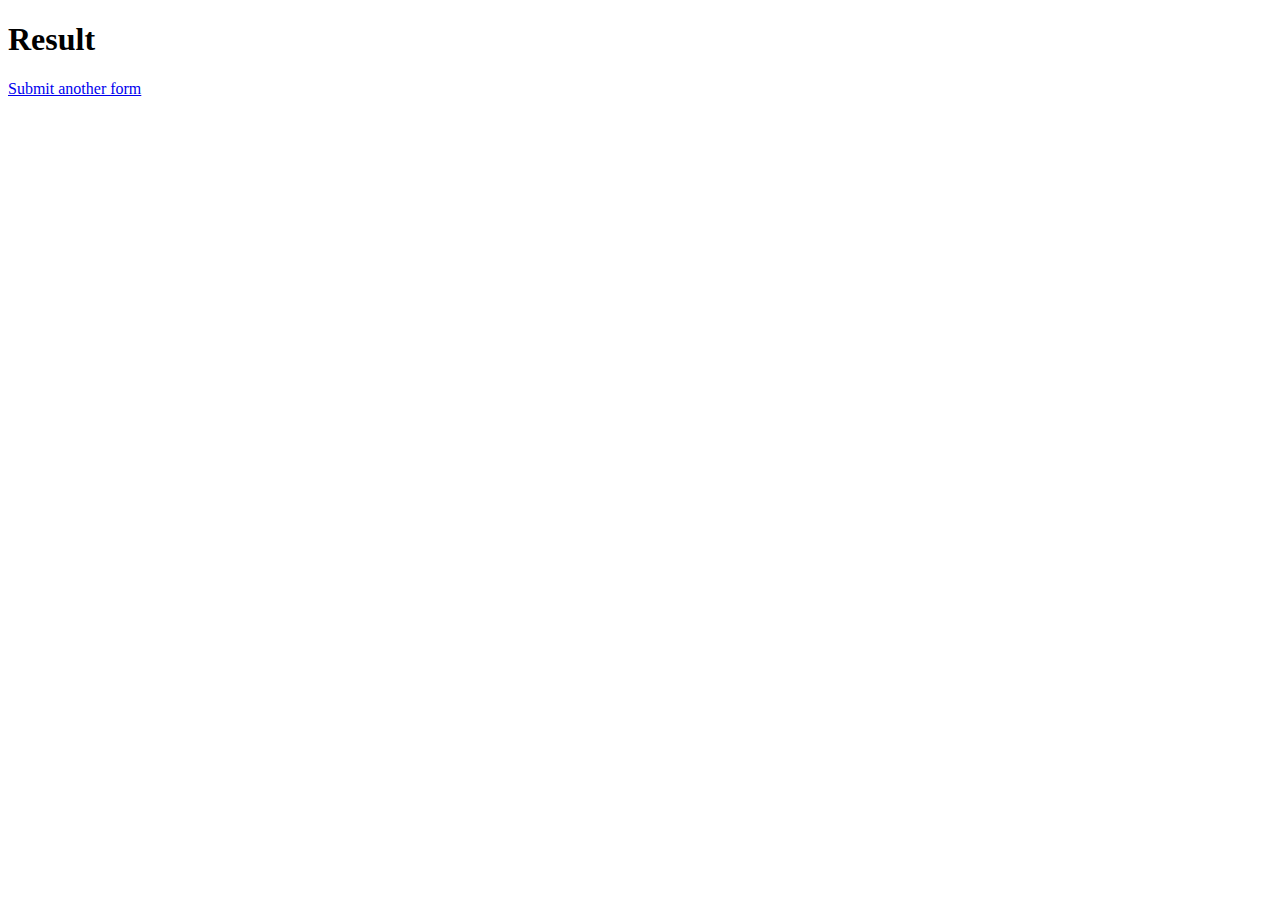
<file: src/main/resources/templates/result.html>
<!DOCTYPE HTML>
<html xmlns:th="http://www.thymeleaf.org">
<head>
    <title>Handling forms - test</title>
    <meta http-equiv="Content-Type" content="text/html; charset=UTF-8" />
</head>
    <body>
        <h1>Result</h1>
        <p th:text="'Name: ' + ${student.name}" />
        <p th:text="'Surname: ' + ${student.surname}" />
        <a href="/test">Submit another form</a>
    </body>
</html>
</file>
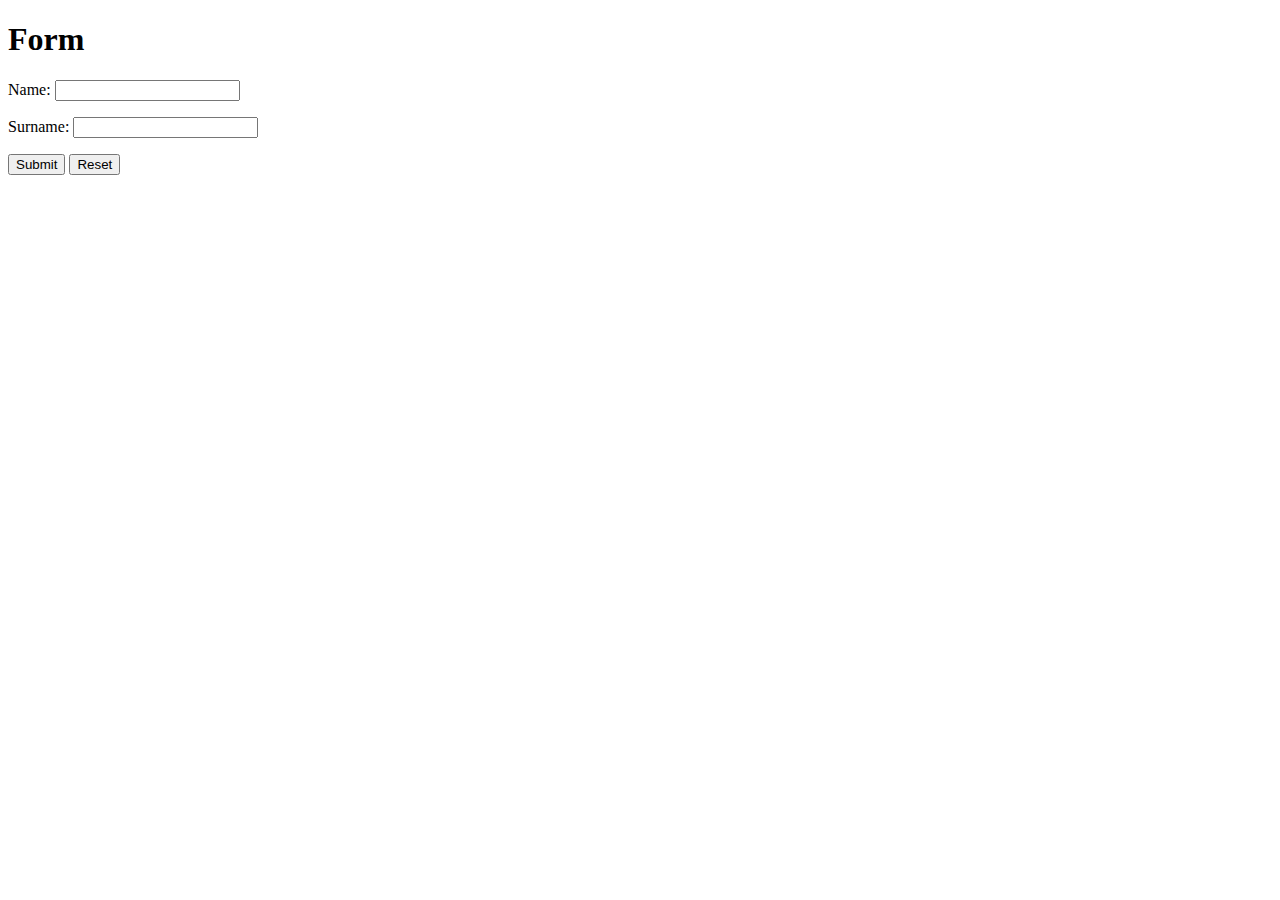
<file: src/main/resources/templates/welcome.html>
<!DOCTYPE HTML>
<html xmlns:th="http://www.thymeleaf.org">
    <head>
        <title>Handling forms - test</title>
        <meta http-equiv="Content-Type" content="text/html; charset=UTF-8" />
    </head>
    <body>
        <h1>Form</h1>
        <form action="#" th:action="@{/test}" th:object="${student}" method="post">
            <p>Name: <input type="text" th:field="*{name}" /></p>
            <p>Surname: <input type="text" th:field="*{surname}" /></p>
            <p><input type="submit" value="Submit" /> <input type="reset" value="Reset" /></p>
        </form>
    </body>
</html>
</file>
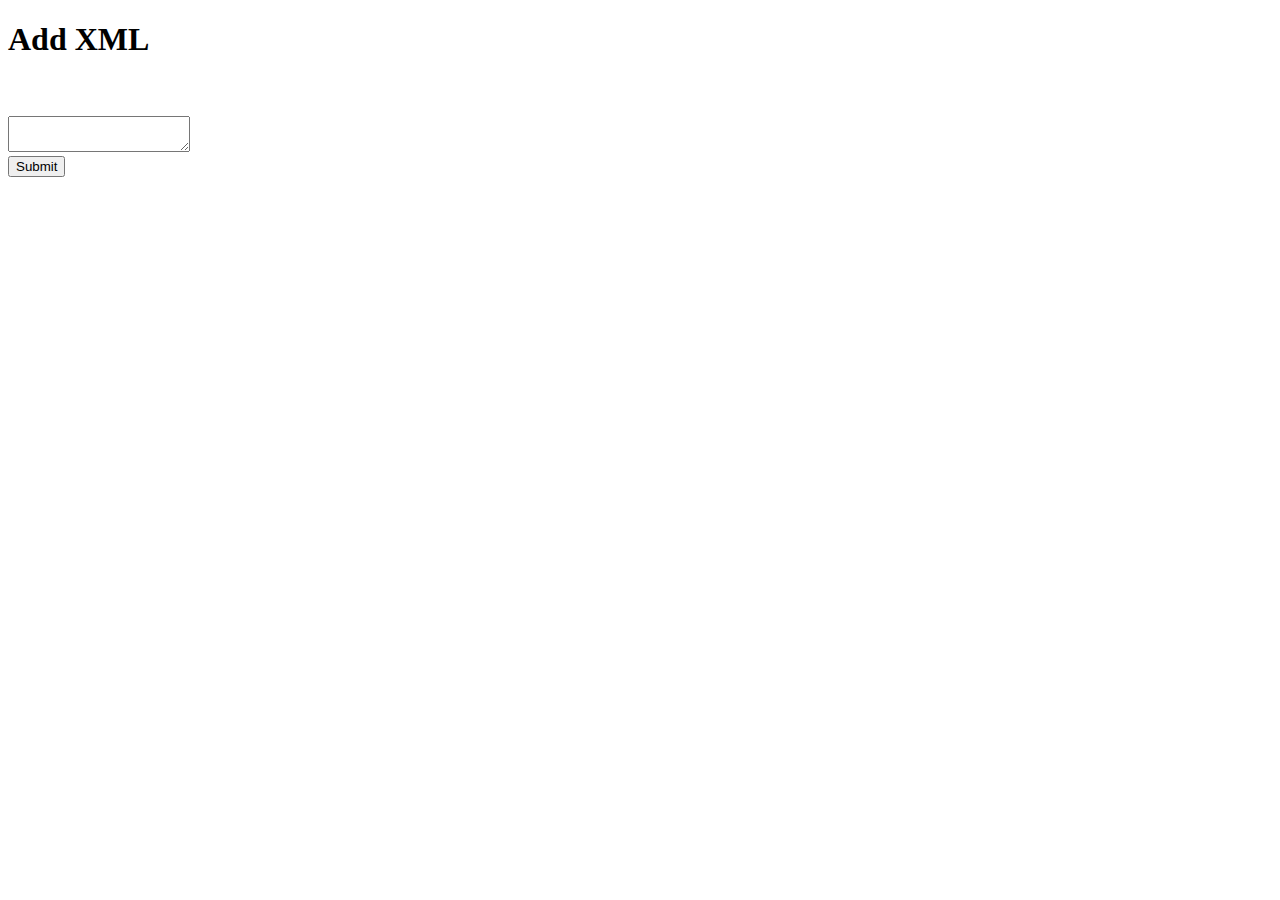
<file: WebApp/src/main/resources/templates/add_xml.html>
<!DOCTYPE html>
<html lang="en" xmlns:th="http://www.w3.org/1999/xhtml">
<head>
    <div th:replace="fragments/head :: head"></div>
</head>
<body id="page-top">
<div th:replace="fragments/header :: header"></div>

<header class="masthead bg-primary text-white text-center">
    <div class="container">
        <h1 class="text-center text-uppercase text-secondary mb-0">Add XML</h1>
        <br>
        <br>
        <form action="#" th:action="'/xml/new/'" th:object="${xmlDocumentDTO}" method="post">
            <div th:if="${error}" class="error">
                <label th:text="'Error: ' + ${error}"></label>
            </div>
            <textarea class="xml-body form-control" type="text" th:field="*{xmlBody}"></textarea>
            <br>
            <input type="submit" class="btn btn-warning" value="Submit"/>
        </form>
    </div>
</header>

<div th:replace="fragments/footer :: footer"></div>


</body>

</html>
</file>
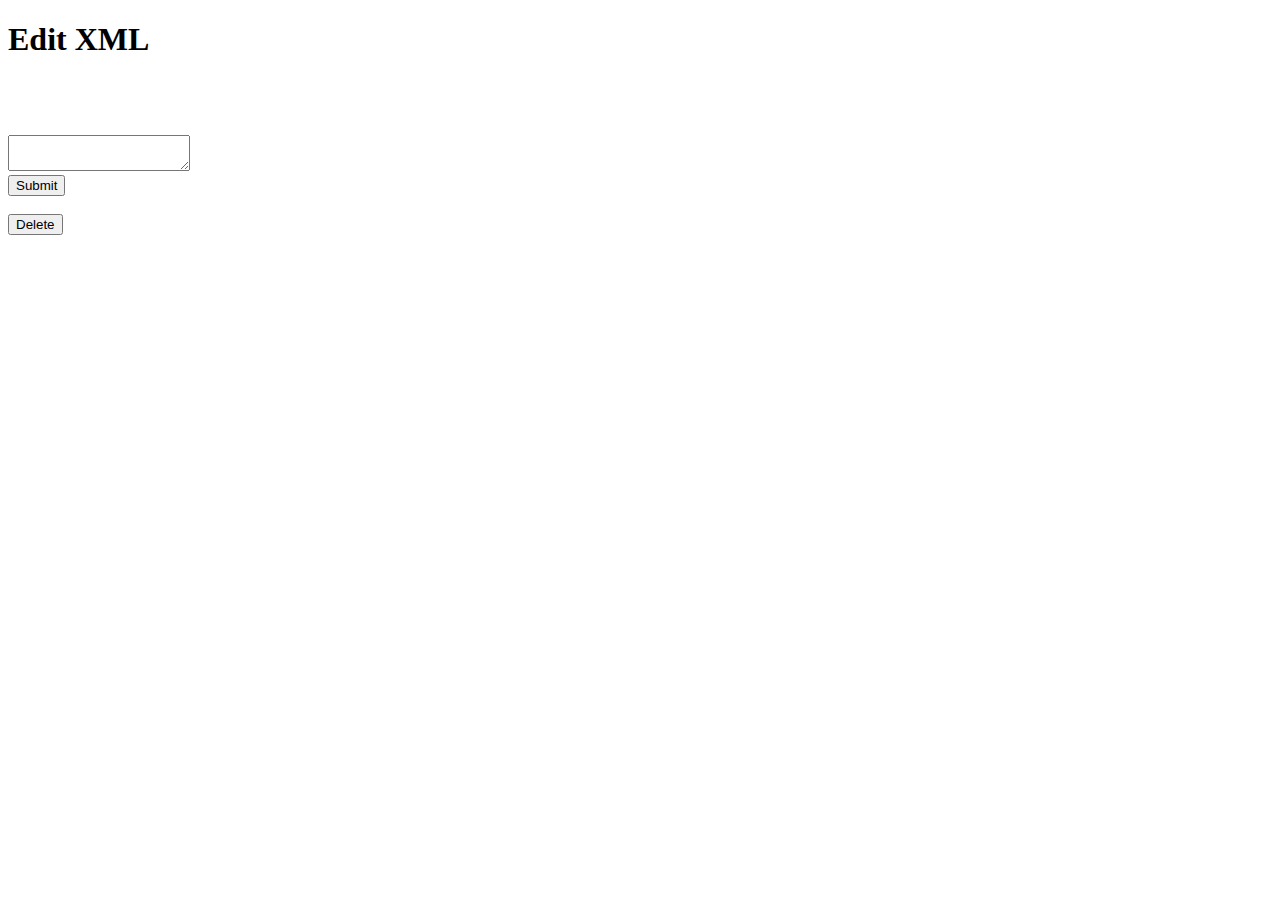
<file: WebApp/src/main/resources/templates/edit_xml.html>
<!DOCTYPE html>
<html lang="en" xmlns:th="http://www.w3.org/1999/xhtml">
<head>
    <div th:replace="fragments/head :: head"></div>
</head>
<body id="page-top">
<div th:replace="fragments/header :: header"></div>

<header class="masthead bg-primary text-white text-center">
    <div class="container">
        <h1 class="text-center text-uppercase text-secondary mb-0">Edit XML</h1>
        </br>
        <h3 class="text-center text-uppercase text-secondary mb-0" th:text="'ID: ' + ${id}"></h3>
        </br>
        <form action="#" th:action="'/xml/' + ${id} + '/edit/'" th:object="${xmlDocumentDTO}" method="post">
            <div th:if="${error}" class="error">
                <label th:text="'Error: ' + ${error}"></label>
            </div>
            <textarea class="xml-body form-control" type="text" th:field="*{xmlBody}"></textarea>
            <br>
            <input type="submit" class="btn btn-warning" value="Submit"/>
        </form>
        <form action="#" th:action="'/xml/' + ${id} + '/delete/'" method="post">
            <div th:if="${error}" class="error">
                <label th:text="'Error: ' + ${error}"></label>
            </div>
            <br>
            <input type="submit" class="btn btn-warning" value="Delete"/>
        </form>
    </div>
</header>

<div th:replace="fragments/footer :: footer"></div>


</body>

</html>
</file>
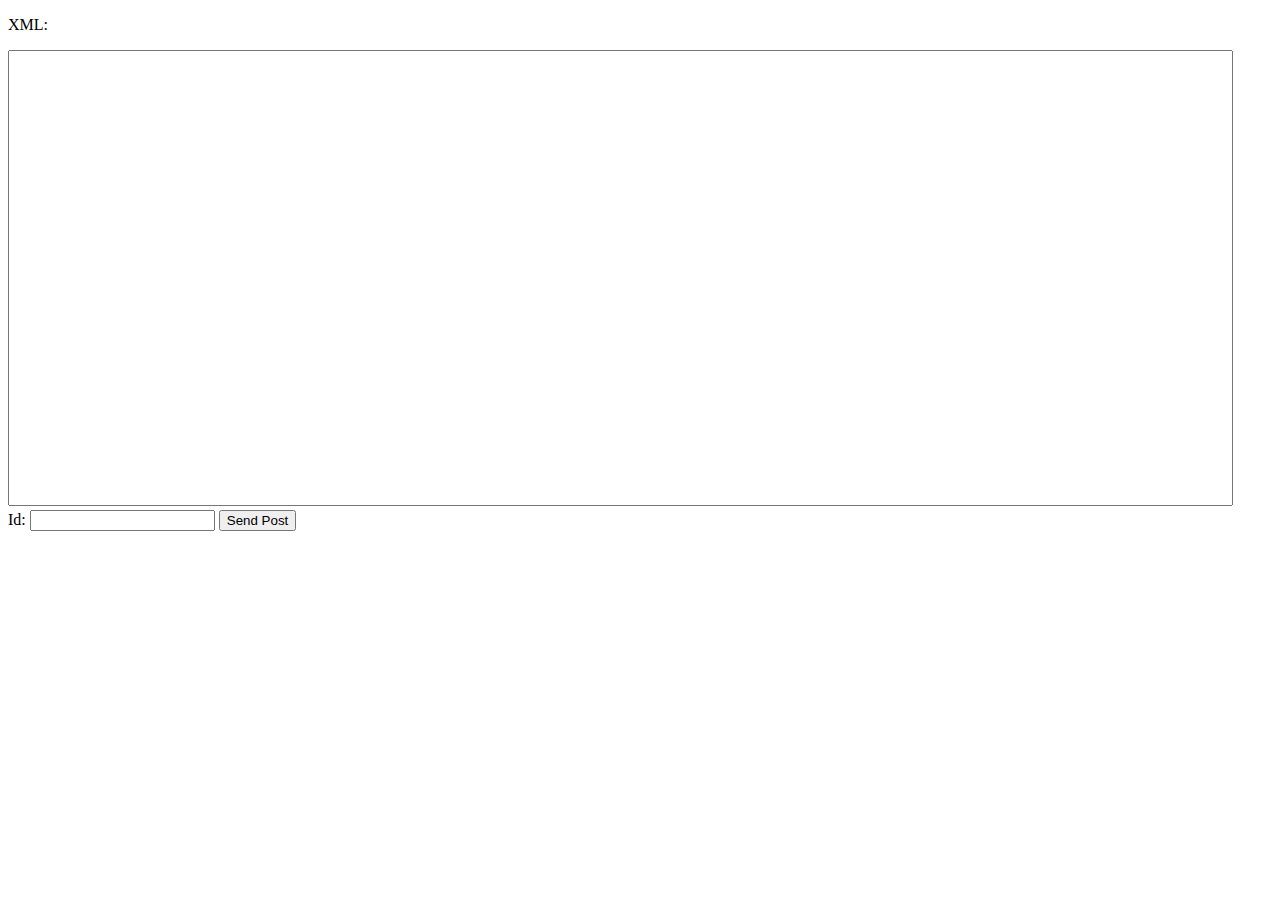
<file: WebApp/src/main/resources/templates/editXml.html>
<!DOCTYPE html>
<html lang="en">
<head>
    <meta charset="UTF-8">
    <title>Title</title>
    <script src="http://code.jquery.com/jquery-2.2.0.min.js" type="text/javascript"></script>
</head>
<body>

<form action="#" th:action="@{/test}" th:object="${xmlDocumentDTO}" method="post">
    <p>XML:</p>
    <textarea id="xml" style="resize:none" rows=30 cols = 150 type="text" th:utext="*{xmlBody}"></textarea><br>
    Id: <input id = "myId" type="text" th:value="${id}"/>
    <input type="button" value="Send Post" onclick="sendPost()">
</form>


<script>
    function sendPost() {
        $.ajax({
            type: "POST",
            url: '/updateOrInsertXml/' + document.getElementById("myId").value,
            contentType: "text/xml",
            data: document.getElementById("xml").value,
        });
    }
</script>
</body>
</html>
</file>
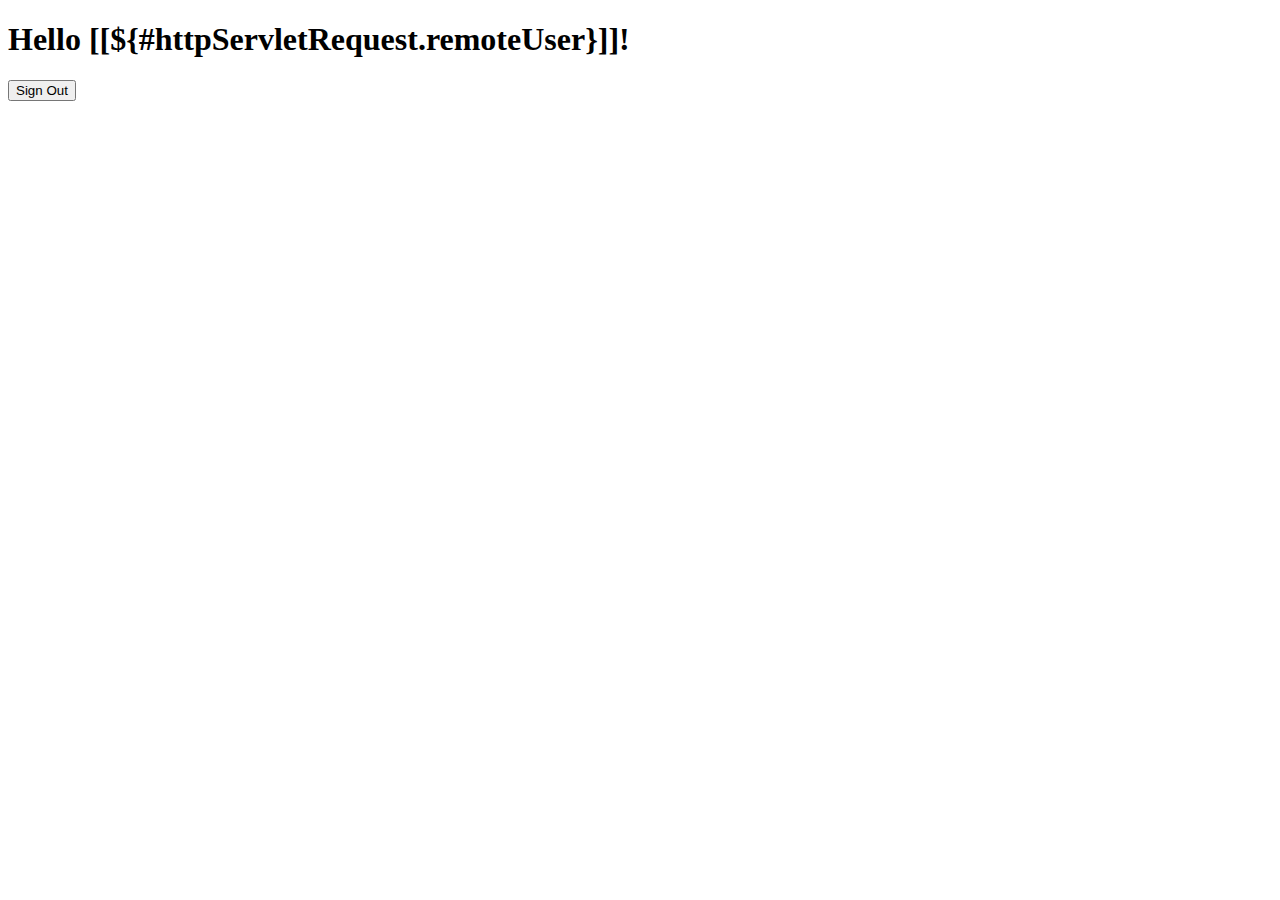
<file: WebApp/src/main/resources/templates/hello.html>
<!DOCTYPE html>
<html xmlns="http://www.w3.org/1999/xhtml" xmlns:th="http://www.thymeleaf.org"
      xmlns:sec="http://www.thymeleaf.org/thymeleaf-extras-springsecurity3">
<head>
    <title>Hello World!</title>
</head>
<body>
<h1 th:inline="text">Hello [[${#httpServletRequest.remoteUser}]]!</h1>
<form th:action="@{/logout}" method="post">
    <input type="submit" value="Sign Out"/>
</form>
</body>
</html>
</file>
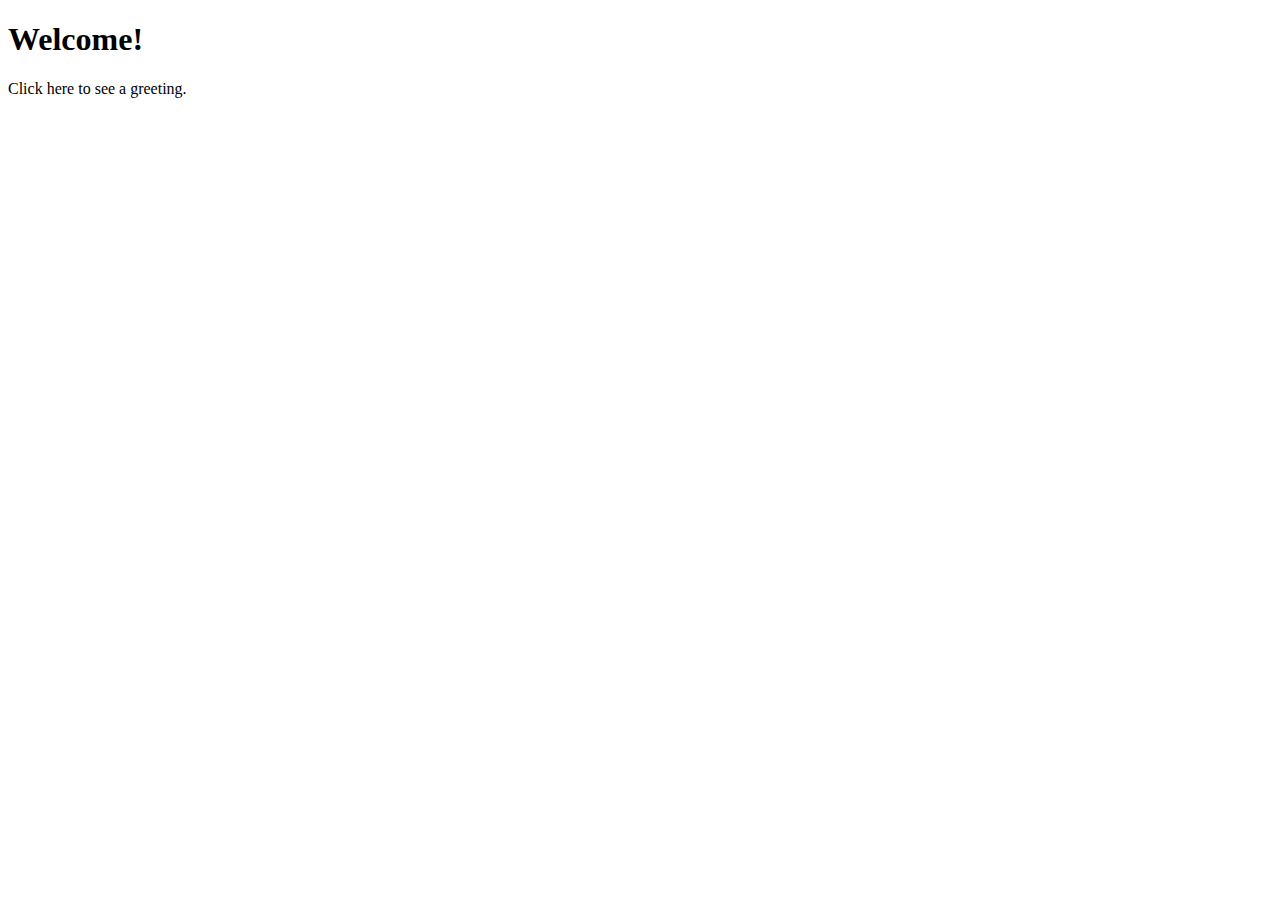
<file: WebApp/src/main/resources/templates/home.html>
<!DOCTYPE html>
<html xmlns="http://www.w3.org/1999/xhtml" xmlns:th="http://www.thymeleaf.org" xmlns:sec="http://www.thymeleaf.org/thymeleaf-extras-springsecurity3">
<head>
    <title>Spring Security Example</title>
</head>
<body>
<h1>Welcome!</h1>

<p>Click <a th:href="@{/hello}">here</a> to see a greeting.</p>
</body>
</html>
</file>
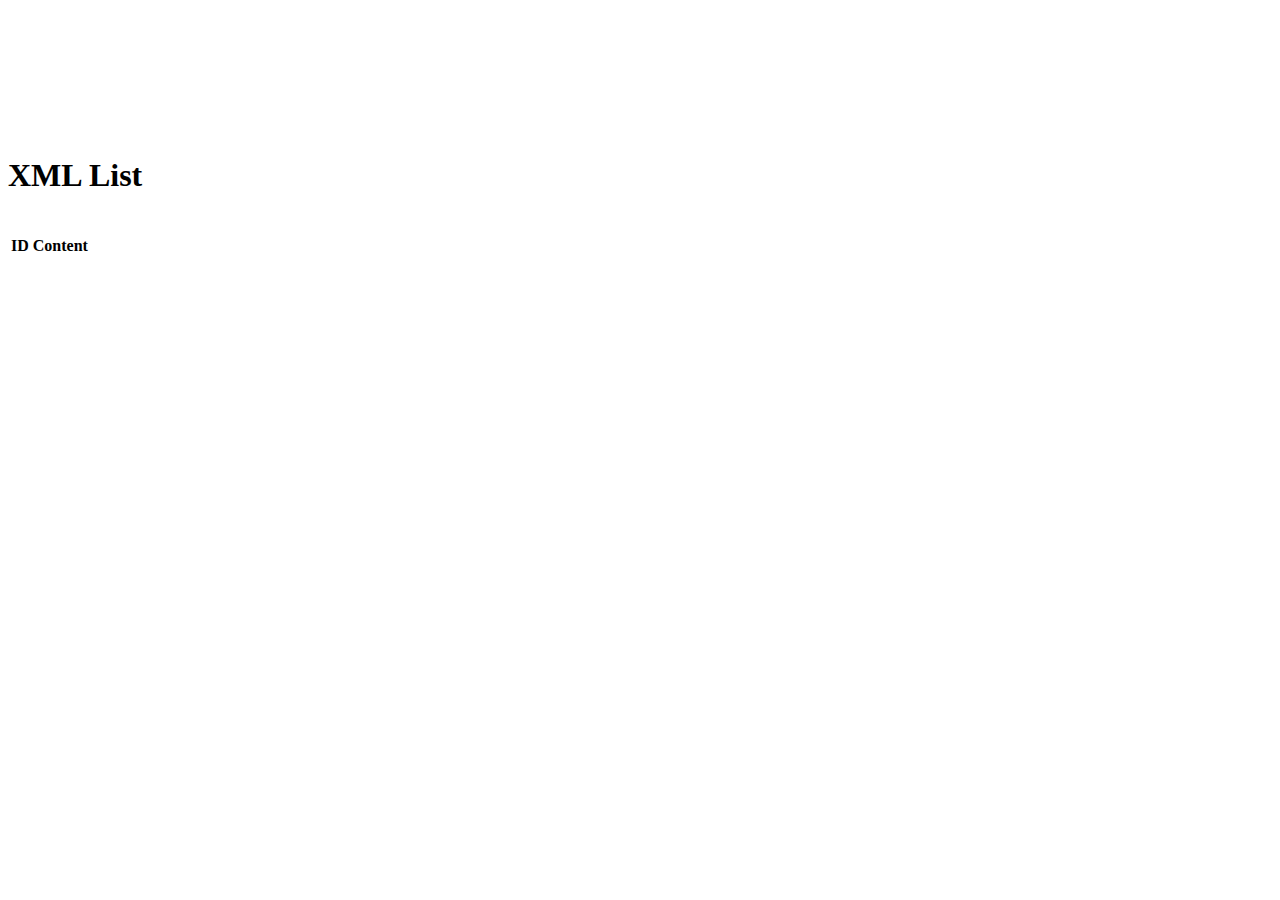
<file: WebApp/src/main/resources/templates/list_xml.html>
<!DOCTYPE html>
<html lang="en" xmlns:th="http://www.w3.org/1999/xhtml">
<head>
    <div th:replace="fragments/head :: head"></div>
</head>
<body id="page-top">
<div th:replace="fragments/header :: header"></div>

    <div class="container" style="margin-top: 100px;">
        </br>
        </br>
        <h1 class="text-center text-uppercase text-secondary mb-0">XML List</h1>
        </br>
        <table class="table text-white picker">
            <thead>
            <tr>
                <th>ID</th>
                <th>Content</th>
            </tr>
            </thead>
            <tbody>
            <th:block th:each="xml : ${allXmls}">
                    <tr th:onclick="'myhref(\'' + '/xml/' + ${xml.id} + '/edit/' + '\');'">
                        <td th:text="${xml.id}"></td>
                        <td th:text="${xml.xmlBody}"></td>
                    </tr>
            </th:block>
            </tbody>
        </table>
        </br>

    </div>

<div th:replace="fragments/footer :: footer"></div>

<script type="text/javascript">
    function myhref(web){
        window.location.href = web;}
</script>

</body>

</html>
</file>
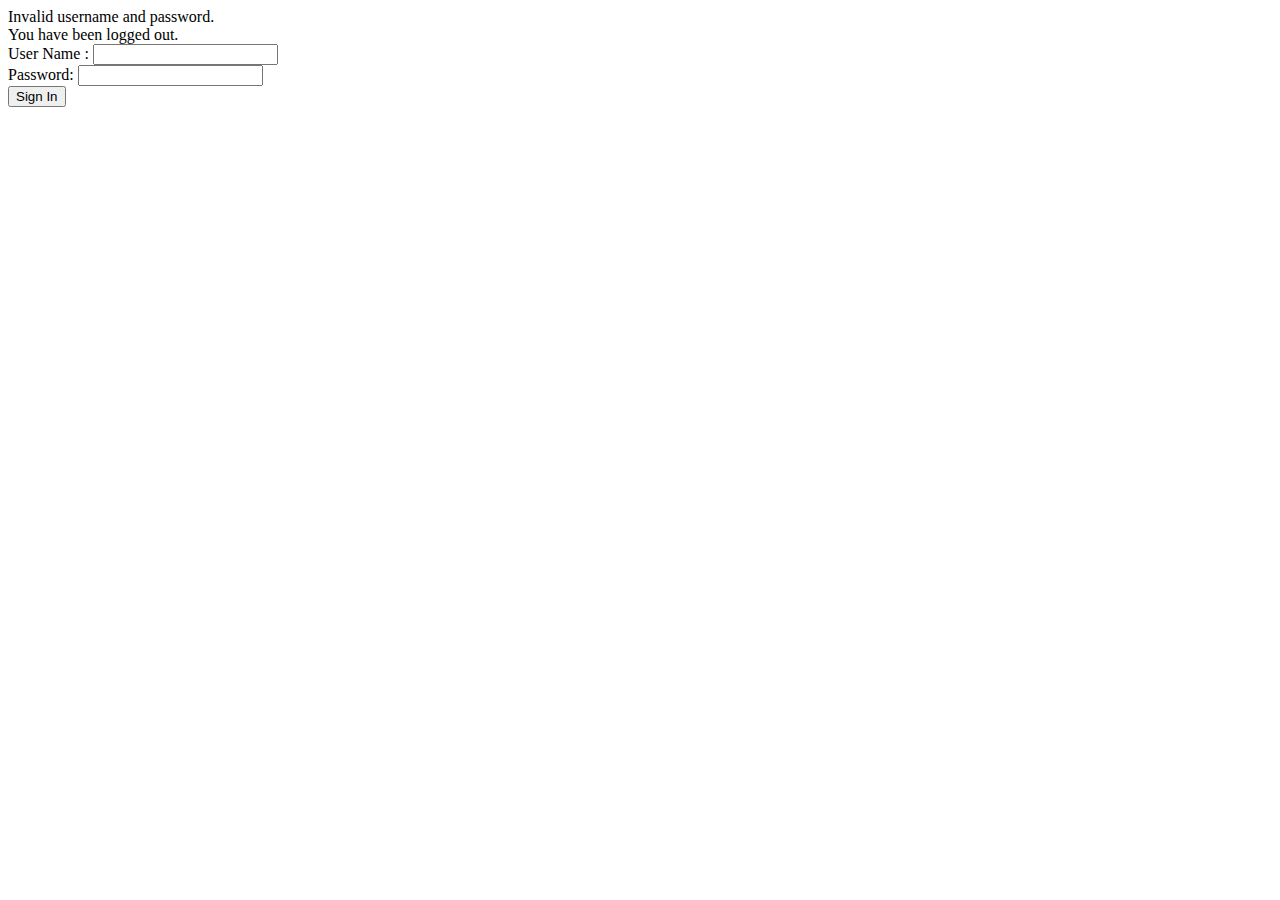
<file: WebApp/src/main/resources/templates/login.html>
<!DOCTYPE html>
<html xmlns="http://www.w3.org/1999/xhtml" xmlns:th="http://www.thymeleaf.org"
      xmlns:sec="http://www.thymeleaf.org/thymeleaf-extras-springsecurity3">
<head>
    <title>Spring Security Example </title>
</head>
<body>
<div th:if="${param.error}">
    Invalid username and password.
</div>
<div th:if="${param.logout}">
    You have been logged out.
</div>
<form th:action="@{/login}" method="post">
    <div><label> User Name : <input type="text" name="username"/> </label></div>
    <div><label> Password: <input type="password" name="password"/> </label></div>
    <div><input type="submit" value="Sign In"/></div>
</form>
</body>
</html>
</file>
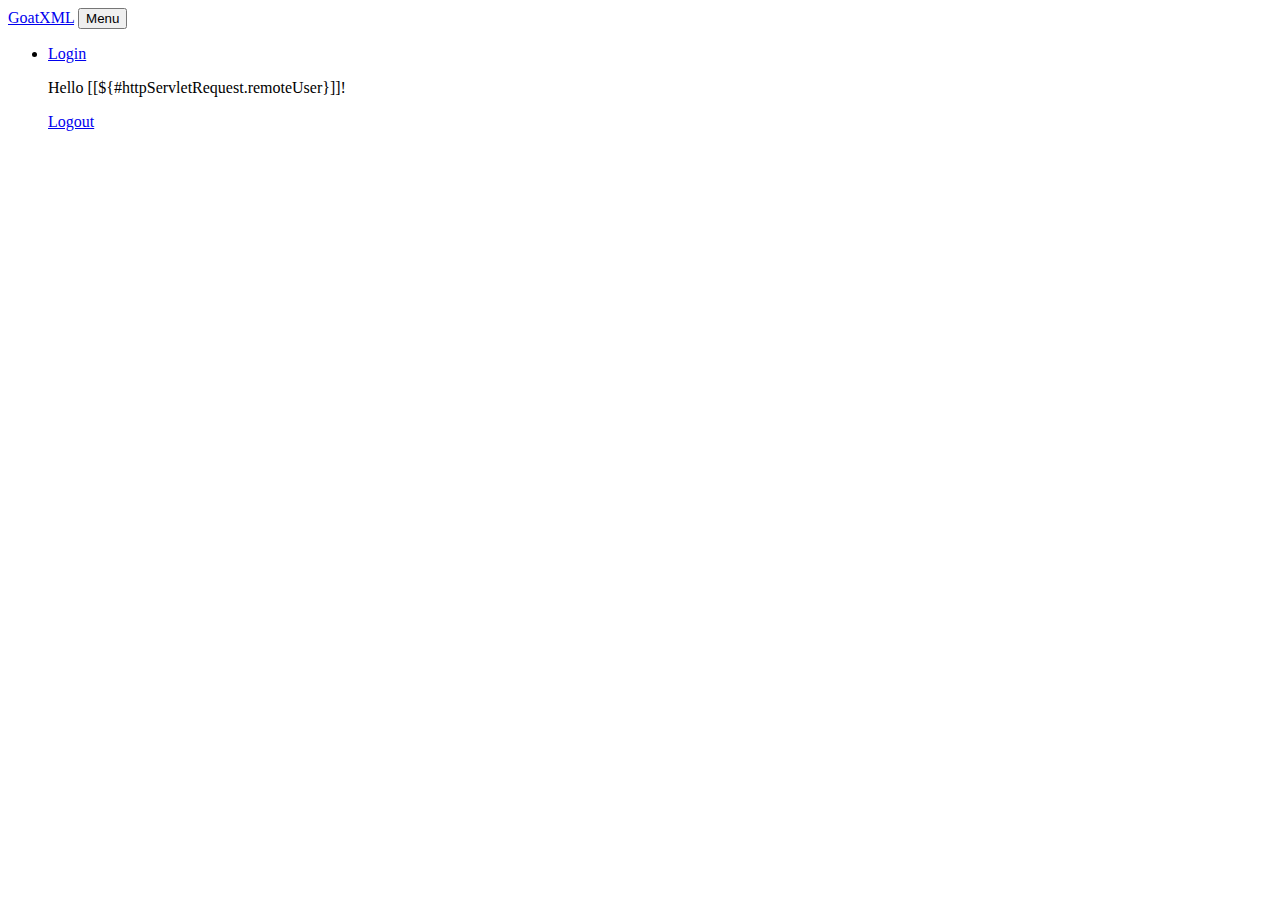
<file: WebApp/src/main/resources/templates/fragments/header.html>
<!DOCTYPE html>
<html xmlns:th="http://www.thymeleaf.org" xmlns:sec="http://www.thymeleaf.org/extras/spring-security">
<head></head>
<body>
<!-- Navigation -->
<div th:fragment="header" th:remove="tag">
    <nav class="navbar navbar-expand-lg bg-secondary fixed-top text-uppercase" id="mainNav">
        <div class="container">
            <a class="navbar-brand js-scroll-trigger" href="/">GoatXML</a>
            <button class="navbar-toggler navbar-toggler-right text-uppercase bg-primary text-white rounded"
                    type="button" data-toggle="collapse" data-target="#navbarResponsive"
                    aria-controls="navbarResponsive" aria-expanded="false" aria-label="Toggle navigation">
                Menu
                <i class="fa fa-bars"></i>
            </button>
            <div class="collapse navbar-collapse" id="navbarResponsive">
                <ul class="navbar-nav ml-auto">
                    <div sec:authorize="!isAuthenticated()">
                        <li class="nav-item mx-0 mx-lg-1">
                            <a class="nav-link py-3 px-0 px-lg-3 rounded js-scroll-trigger" href="/login">Login</a>
                        </li>
                    </div>
                    <div sec:authorize="isAuthenticated()">
                        <div class="row">
                            <div class="col md-6"><p class="text-white"> Hello [[${#httpServletRequest.remoteUser}]]!</p></div>
                            <div class="col md-6"><a class="nav-link py-3 px-0 px-lg-3 rounded js-scroll-trigger" href="/logout">Logout</a></div>
                        </div>
                        </div>

                </ul>
            </div>
        </div>
    </nav>
</div>
</body>
</html>
</file>
